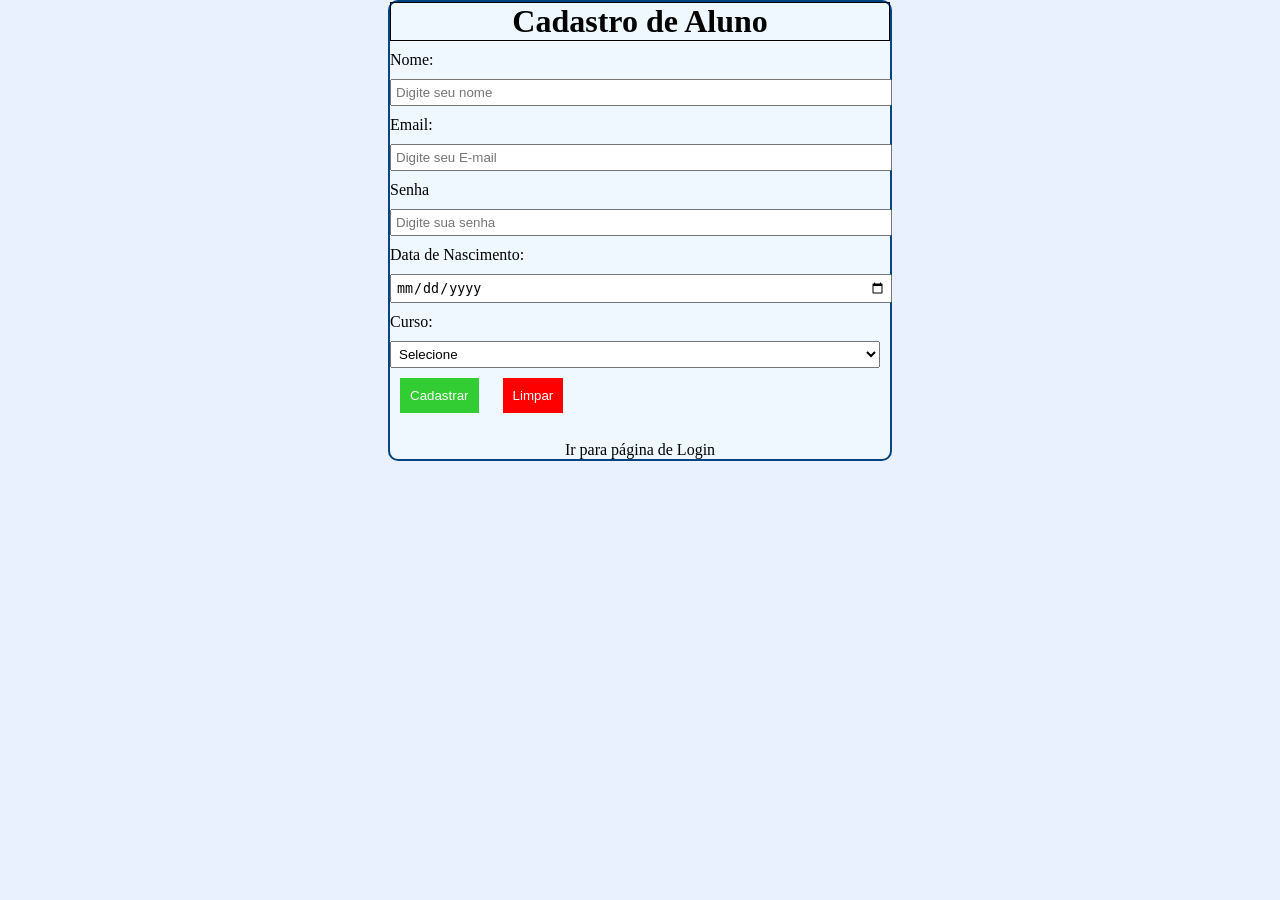
<file: index.html>
<!DOCTYPE html>
<html lang="pt-br">

<head>
    <meta charset="UTF-8">
    <meta name="viewport" content="width=device-width, initial-scale=1.0">
    <title>Document</title>
    <link rel="stylesheet" href="./css/formulario.css">
</head>

<body>
    <div class="container">
    <h1>Cadastro de Aluno</h1>

          <form>
              <div class="form-control">
                <label for="nome">Nome:</label>
                <input type="text"id="nome" placeholder="Digite seu nome"/>
        </div>
            
        <div class="form-control">
            <label for="email">Email:</label>
            <input type="email" id="email" placeholder="Digite seu E-mail"/>
        </div>
        <div class="form-control">
            <label for="senha">Senha</label>
            <input type="password" id="senha" placeholder="Digite sua senha"/>
        </div>
        <div>
            <label for="data">Data de Nascimento:</label>
            <input type="date" id="data"/>
        </div>

        <div class="form-control">
            <label for="curso">Curso:</label>
            <select id="curso">
                <option value="">Selecione</option>
                <option value="informatica">Informática</option>
                <option value="programacao">Programação</option>
            </select>
        </div>

        <div class="form-control">
            <button type="submit"class="btn-cadastro">Cadastrar</button>
            <button type="reset"class="btn-limpar">Limpar</button><br><br>
        </div>
    </form>
    <div class="link">
        <a href="login.html">Ir para página de Login</a>
    </div>
      
  </div>

</body>

</html>
</file>
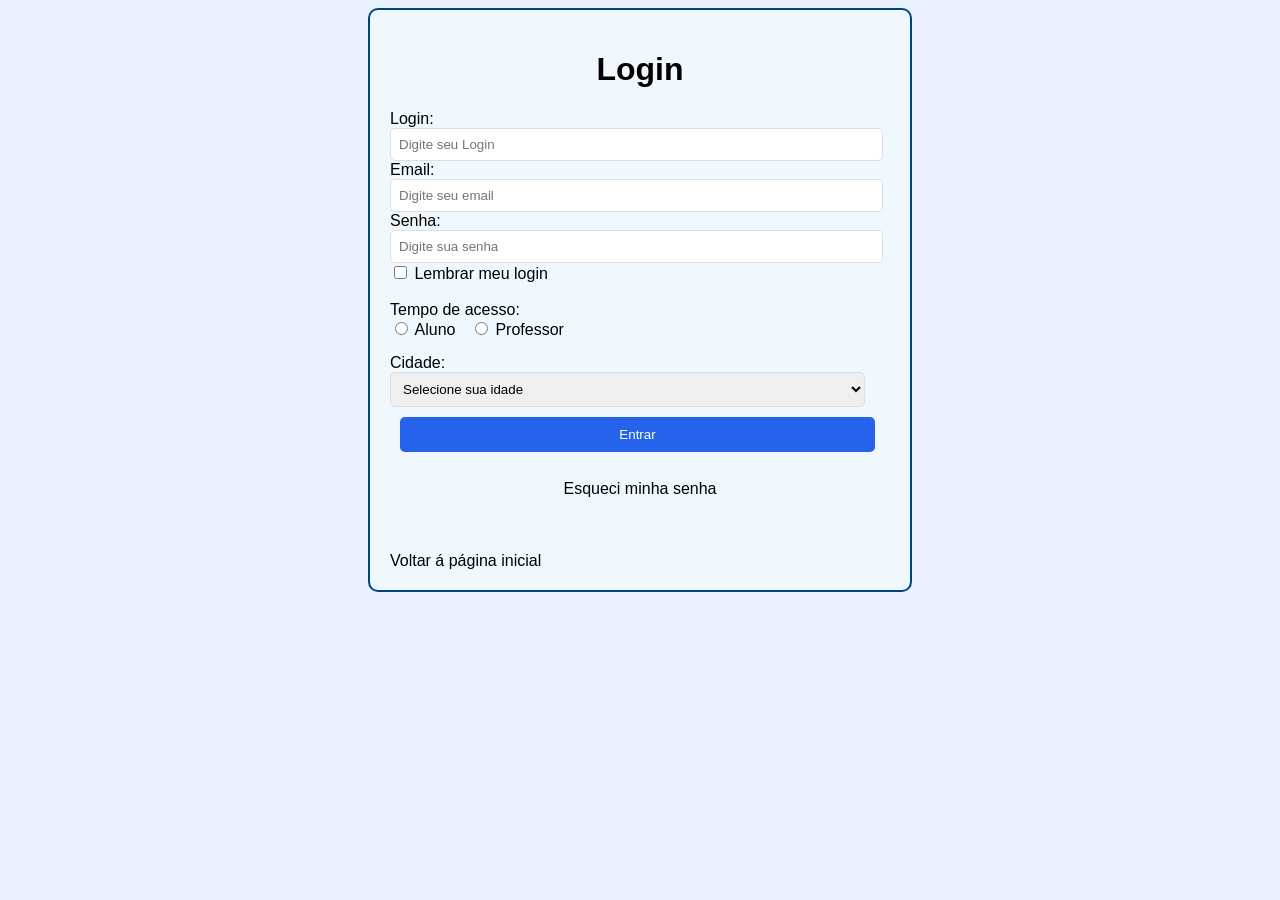
<file: login.html>
<!DOCTYPE html>
<html lang="pt-br">
<head>
    <meta charset="UTF-8">
    <meta name="viewport" content="width=device-width, initial-scale=1.0">
    <title>Login</title>
    <link rel="stylesheet" href="./css/login.css">
</head>
<body>
    <div class="container"> 
    <h1>Login</h1>

    <form>
        <div class="form control">
            <label for="login">Login:</label>
            <input type="text" id="login" placeholder="Digite seu Login"/>
            </div>
            
  
      <div class="form control">
            <label for="email">Email:</label>
            <input type="email" id="email" placeholder="Digite seu email"/>
            </div>
         <div class="form control">
            <label for="senha">Senha:</label>
            <input type="password" id="senha" placeholder="Digite sua senha"/>
            </div>

            <div class="form control">
                <div class="opcoes">
                    <input type="checkbox" id="lembrar"/>
                    <label for="lembrar">Lembrar meu login</label><br><br>
                     </div>
                        </div>

                        <div class="form-control">
                            <label>Tempo de acesso:</label><br>
                            <div class="opcoes">
                                <input type="radio" id="aluno" name="tipo "value="aluno">
                                <label for="aluno">Aluno</label>

                                <input type="radio" id="professor" name="tipo "value="professor"/>
                                <label for="professor">Professor</label>
                            </div>
                        </div>
                        <div class="form contrl">
                            <label for="cidade">Cidade:</label>

                            <select id="cidade">
                                <option value="">Selecione sua idade</option>
                                <option value="jundiai">Jundiaí</option>
                                <option value="sao-paulo">São Paulo</option>
                                <option value="cotia">Cotia</option>
                            </select>
                              <div class="form control">
                                <button type="submit">Entrar</button><br><br>
                            </div>
                            <div class="link">
                            <a href="senha.html">Esqueci minha senha</a>
                            </div class="link">
                            <div><br><br><br>
                                <a href="index.html">Voltar á página inicial</a>
                            </div>
                            </div>

                          
             </form>

        </div>
</body>
</html>
</file>
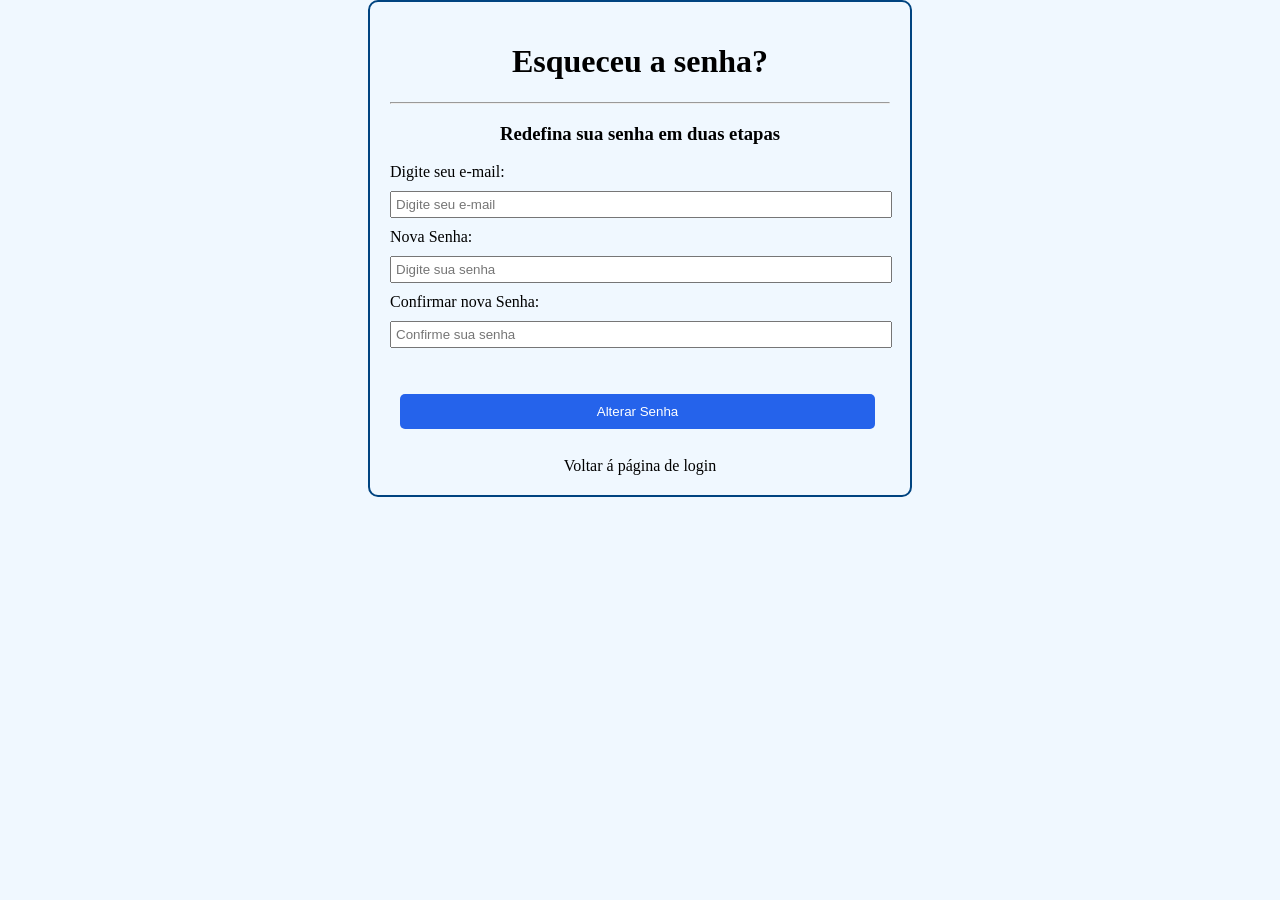
<file: senha.html>
<!DOCTYPE html>
<html lang="pt-br">
<head>
    <meta charset="UTF-8">
    <meta name="viewport" content="width=device-width, initial-scale=1.0">
    <link rel="stylesheet" href="./css/senha.css">
    <title>Senha</title>
</head>
<body>
    <h1>Esqueceu a senha?</h1>
    <hr>
    <h3>Redefina sua senha em duas etapas</h3>
    <label for="email">Digite seu e-mail:</label>
    <input type="text"id="nome" placeholder="Digite seu e-mail"/><br>
    <label for="nova senha">Nova Senha:</label>
    <input type="password"id="nome" placeholder="Digite sua senha"/><br>
    <label for="confirmar nova senha">Confirmar nova Senha:</label>
    <input type="password"id="senha" placeholder="Confirme sua senha"/><br><br><br>
    <button type="submit">Alterar Senha</button><br><br>
    <div class="link">
        <a href="login.html">Voltar á página de login</a>
    </div class="link">
</body>
</html>
</file>
<file: css/formulario.css>
*{
    margin: 0;
    padding: 0;                                                                                                                                                                                
}
body{
    background-color: #e8f1fd;
}  
.container{
    border-radius: 10px;
    background-color: aliceblue;
    border: 2px solid #004480;
    max-width: 500px;
    /* centralizar*/
    margin: auto;
}
label{
    display:block;
    margin-top: 10px;
    margin-bottom: 10px;
}
input,
select{
    width: 98%;
    padding: 4px;
}
h1{
    border: 1px solid #000000;
    text-align: center;
}
.btn-cadastro, 
.btn-limpar{
    background: #32CD32;
    color: white;
    padding: 10px;
    border:0;
    margin: 10px;
    cursor: pointer;
}
.btn-limpar{
    background: red;
}
.link{
    color: #000000;
    text-align: center;
}
a:hover{
    background-color: #d0dfff;
}
a{
     text-decoration: none;
     color:#000000;
}
</file>
<file: css/login.css>
body{
    font-family: Arial, Helvetica, sans-serif;
    background-color:#e8f1fd;
}
.container{
    border: 2px solid #004480;
    max-width: 500px;
    background-color: aliceblue;
    margin: 0 auto;
    padding: 20px;
    /*Borda arredondada*/
    border-radius: 10px;
}
.container h1{
    text-align: center;
}
.form-control{
    margin-bottom: 15px;
}

/*Campos de texto. e-mail, senha e select*/
input[type="text"],
input[type="email"],
input[type="password"],
select {
    width: 95%;
    padding: 8px;
    border-radius: 5px;
    border: 1px solid #dedede;
}

.opcoes label{
    display: inline;
    margin-right: 10px;
}
button{
    width:95%;
    margin: 10px;
    padding: 10px;
    background-color: #2563eb;
    color:white;
    border-radius: 5px;
    border: 0;
    cursor: pointer;
    transition: 1.0s all;
}
button:hover{
    background-color: #87a0d6;
    color: azure;
    font-weight: bold;
}
.link{
    text-align: center;
}
a:hover{
    background-color: #d0dfff;
}
a{
     text-decoration: none;
      color:#000000;
}
</file>
<file: css/senha.css>
body{
    border: 2px solid #004480;
    max-width: 500px;
    background-color: aliceblue;
    margin: 0 auto;
    padding: 20px;
    /*Borda arredondada*/
    border-radius: 10px;
 }
 button{
    width:95%;
    margin: 10px;
    padding: 10px;
    background-color: #2563eb;
    color:white;
    border-radius: 5px;
    border: 0;
    cursor: pointer;
    transition: 1.0s all;
 }
 h1{
   text-align: center;
 }
 h3{
   text-align: center;
 }
 label{
    display:block;
    margin-top: 10px;
    margin-bottom: 10px;
}
input{
    width: 98%;
    padding: 4px;
}
.link{
    text-align: center;
}
a:hover{
    background-color: #d0dfff;
}
a{
    text-decoration: none;
    color:#000000;
}
</file>
